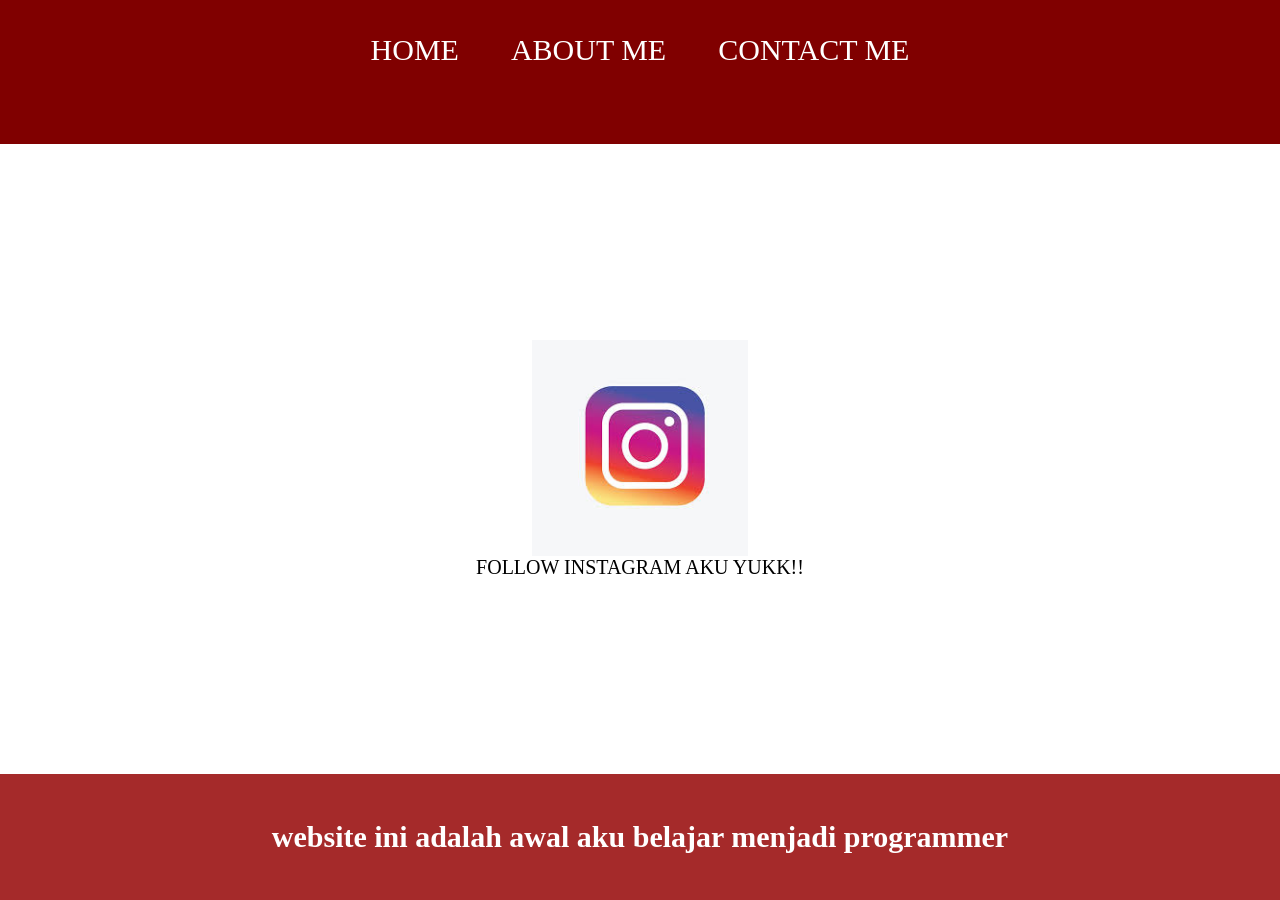
<file: index.html>
<!DOCTYPE html>
<html>
    <head>
        <title>WEBSITE CECILIA</title>
        <link rel="stylesheet" href="style.css" />
    </head>
    <body>
        <div class="container">
        <!-- NAVIGATION BAR  -->
         <div class="navbar-container">
            <ul class="ul-navbar">
                <li class="li-navbar">
                    <a href="#" class="a-navbar">HOME</a>
                </li>
                <li class="li-navbar">
                    <a href="about.html" class="a-navbar">ABOUT ME</a>
                </li>
                <li class="li-navbar">
                    <a href="contact.html"  class="a-navbar">CONTACT ME</a>
                </li>
            </ul>
         </div>
        <!-- NAVIGATION BAR END -->

        <!-- CONTENT 1 -->
         <div class="container-content">
            <a href="https://www.instagram.com/czielya" class="a-content">
                <img src="logo instagram.jpg" class="img-content"/>
                <p>FOLLOW INSTAGRAM AKU YUKK!!</p>
            </a>
         </div>
        <!-- CONTENT 1 END -->

        <!-- FOOTER -->
         <div class="container-footer">
            <h1 class="h1-footer">website ini adalah awal aku belajar menjadi programmer</h1>
         </div>
        <!-- FOOTER END -->
         </div>
    </body>
</html>
</file>
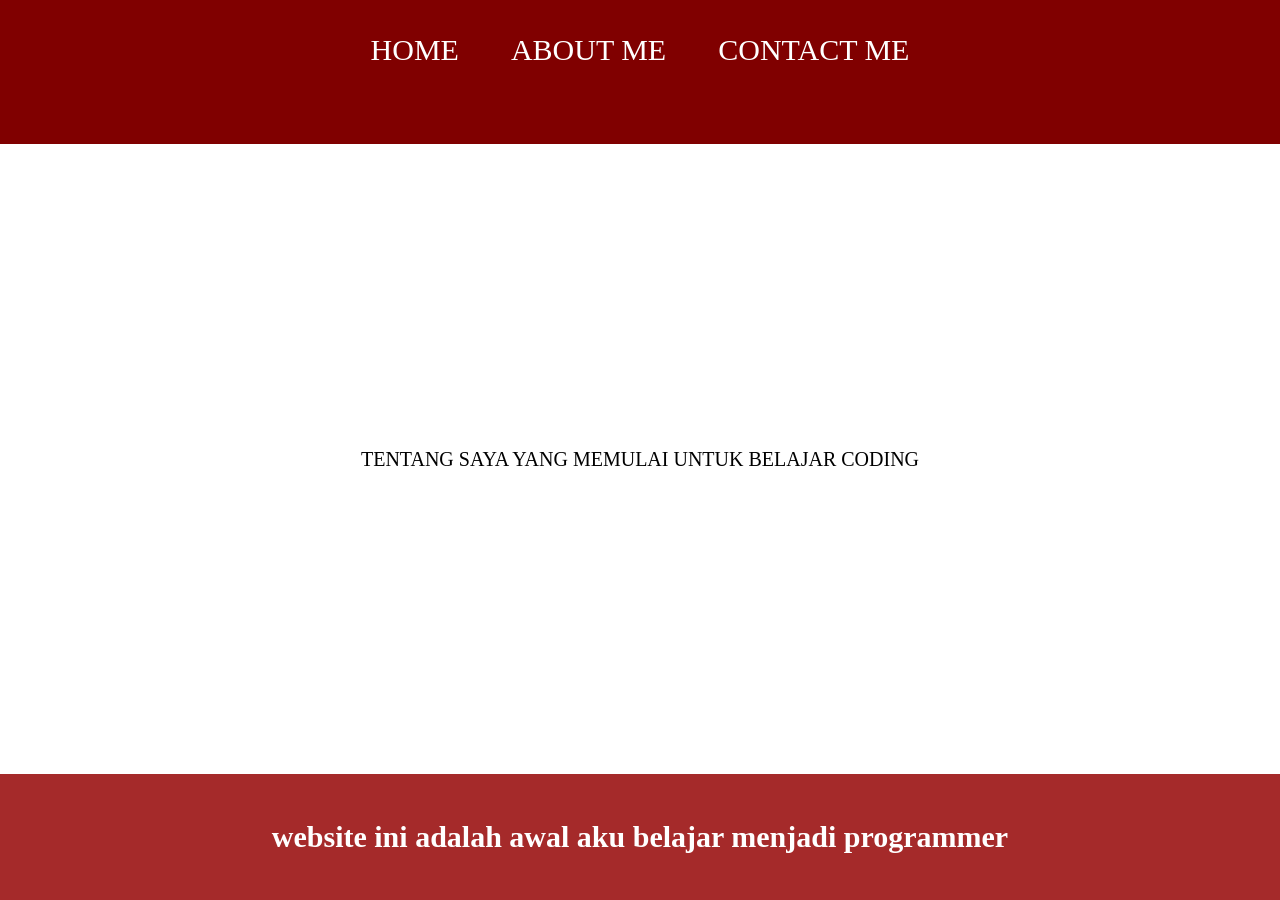
<file: about.html>
<!DOCTYPE html>
<html>
    <head>
        <title>ABOUT ME</title>
        <link rel="stylesheet" href="style.css" />
    </head>
    <body>
        <div class="container">
        <!-- NAVIGATION BAR  -->
         <div class="navbar-container">
            <ul class="ul-navbar">
                <li class="li-navbar">
                    <a href="index.html" class="a-navbar">HOME</a>
                </li>
                <li class="li-navbar">
                    <a href="about.html" class="a-navbar">ABOUT ME</a>
                </li>
                <li class="li-navbar">
                    <a href="contact.html"  class="a-navbar">CONTACT ME</a>
                </li>
            </ul>
         </div>
        <!-- NAVIGATION BAR END -->

        <!-- CONTENT 1 -->
         <div class="container-content">
            <a href="https://www.instagram.com/czielya" class="a-content">
                <p>TENTANG SAYA YANG MEMULAI UNTUK BELAJAR CODING</p>
            </a>
         </div>
        <!-- CONTENT 1 END -->

        <!-- FOOTER -->
         <div class="container-footer">
            <h1 class="h1-footer">website ini adalah awal aku belajar menjadi programmer</h1>
         </div>
        <!-- FOOTER END -->
         </div>
    </body>
</html>
</file>
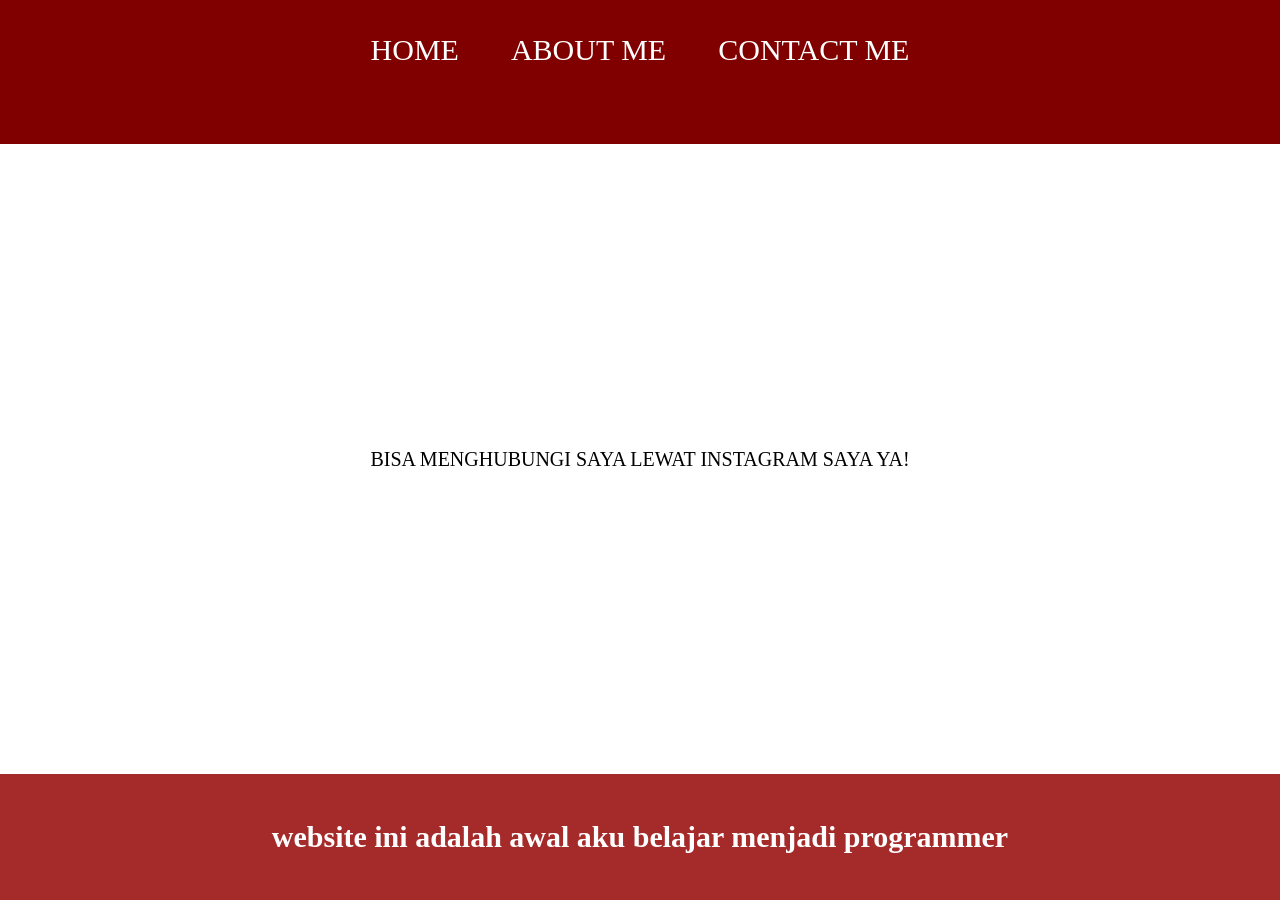
<file: contact.html>
<!DOCTYPE html>
<html>
    <head>
        <title>CONTACT ME</title>
        <link rel="stylesheet" href="style.css" />
    </head>
    <body>
        <div class="container">
        <!-- NAVIGATION BAR  -->
         <div class="navbar-container">
            <ul class="ul-navbar">
                <li class="li-navbar">
                    <a href="index.html" class="a-navbar">HOME</a>
                </li>
                <li class="li-navbar">
                    <a href="about.html" class="a-navbar">ABOUT ME</a>
                </li>
                <li class="li-navbar">
                    <a href="contact.html"  class="a-navbar">CONTACT ME</a>
                </li>
            </ul>
         </div>
        <!-- NAVIGATION BAR END -->

        <!-- CONTENT 1 -->
         <div class="container-content">
            <a href="https://www.instagram.com/czielya" class="a-content">
                <p>BISA MENGHUBUNGI SAYA LEWAT INSTAGRAM SAYA YA!</p>
            </a>
         </div>
        <!-- CONTENT 1 END -->

        <!-- FOOTER -->
         <div class="container-footer">
            <h1 class="h1-footer">website ini adalah awal aku belajar menjadi programmer</h1>
         </div>
        <!-- FOOTER END -->
         </div>
    </body>
</html>
</file>
<file: style.css>
*,
html {
    margin: 0;
    padding: 0;
}

.container {}

.navbar-container {
    background-color: maroon;
    width: 100%;
    height: 16vh;
}

.ul-navbar {
    display: flex;
    height: 100px;
    justify-content: center;
    align-items: center;
}

.li-navbar {
    border: 1px solid maroon;
    padding: 20px;
    margin: 5px;
    color: white;
    font-size: 30px;
    list-style-type: none;
}

.li-navbar:hover {
    background-color: black;
    transition: .2s ease-in-out;
    transition-delay: .1s;
    border-radius: 8px;
}

.a-navbar {
    color: white;
    text-decoration: none;
    font-weight: 500;
}

.container-content {
    background-color: white;
    display: flex;
    justify-content: center;
    align-items: center;
    height: 70vh;
}

.a-content {
    color: black;
    text-decoration: none;
    font-size: 20px;
    width: 720px;
    height: 480px;
    display: flex;
    flex-direction: column;
    justify-content: center;
    align-items: center;;
}

.img-content {
    width: 30% ;
}

.container-footer {
    height: 14vh;
    background-color: brown;
    display: flex;
    justify-content: center;
    align-items: center;
}

.h1-footer {
    font-size: 30px;
    color: white;
}
</file>
